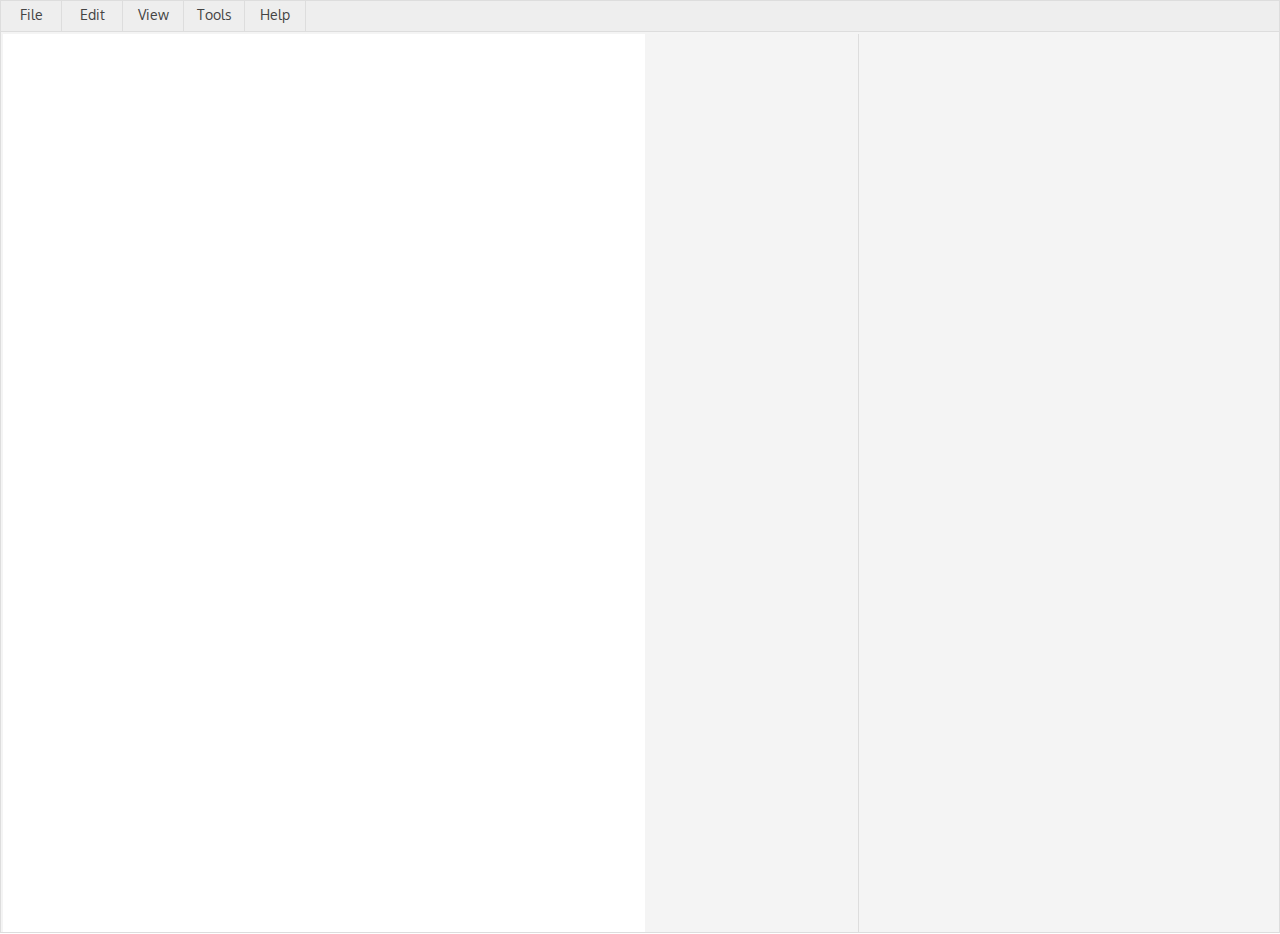
<file: editor/index.html>
<html>
    <head>
        <script src='../util/jquery.js'></script>
        <script src='../util/util.js'></script>
        <script src='../util/events.js'></script>
        <script src='../util/json.js'></script>
        <script src='core.js'></script>
        <script src='ui.js'></script>
        <script src='object/objectView.js'></script>
        <link rel='stylesheet' href='main.css'/>
        <link href='http://fonts.googleapis.com/css?family=Oxygen' rel='stylesheet' type='text/css'>
    </head>
    <body>
        <div id='editor-container'>
            <div id='menu-button-container'>
                <div class='menu-button' id='menu-button-file'>File</div>
                <div class='menu-button' id='menu-button-edit'>Edit</div>
                <div class='menu-button' id='menu-button-view'>View</div>
                <div class='menu-button' id='menu-button-tools'>Tools</div>
                <div class='menu-button' id='menu-button-help'>Help</div>
            </div>
            <div id='editor-contents'>
                <table height='100%' width='100%'>
                    <tr>
                        <td id='canvas-container'>
                            <canvas id='canvas'></canvas>
                        </td>
                        <td id ='properties-container'>
                        </td>
                    </tr>
                </table>
            </div>
        </div>
    </body>
</html>
</file>
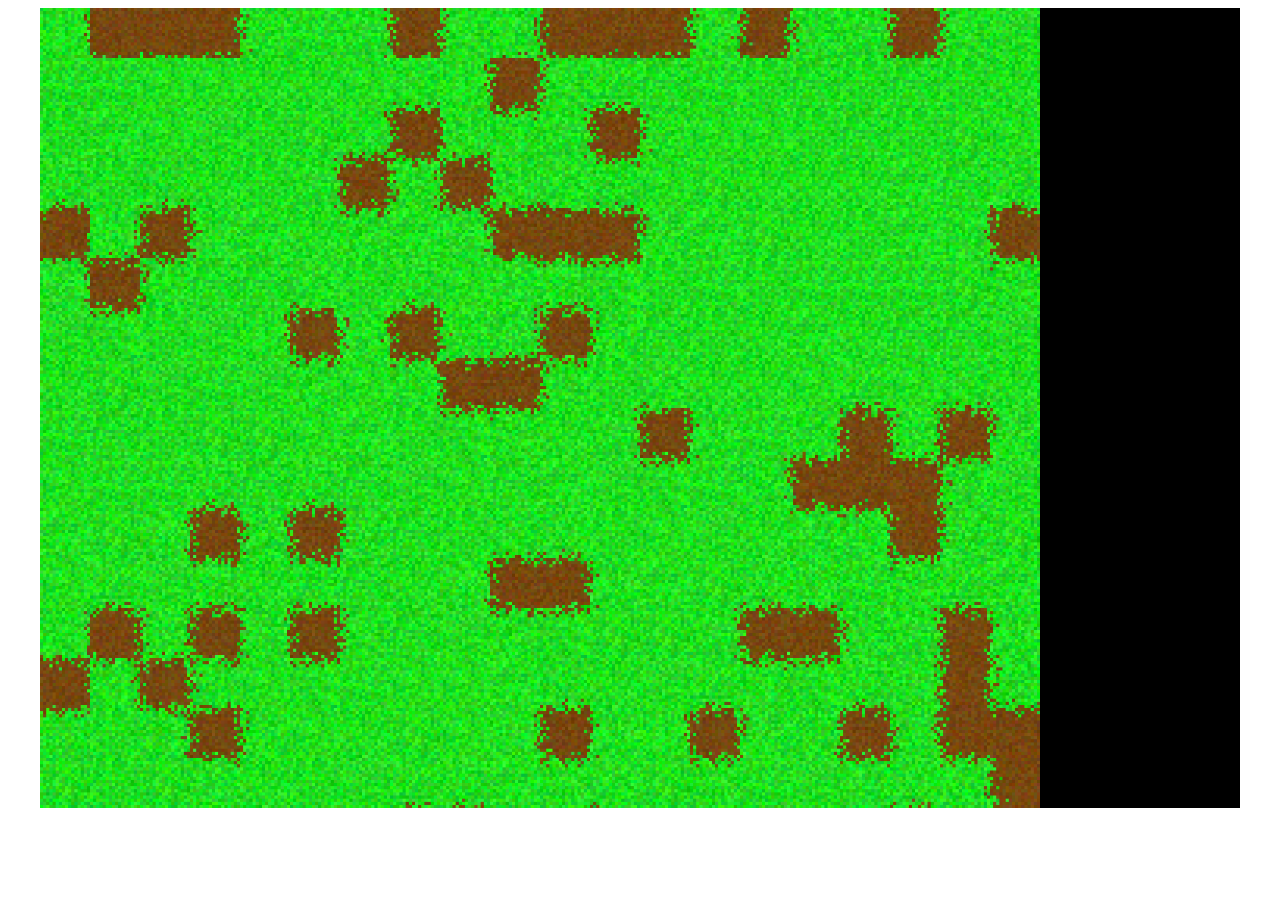
<file: util/mapgen-test.html>
<html>
	<head>
		<title>util mapgen test</title>
        <script>
            var projectroot = "../";
        </script>
        <script src='../viewer/events.js'></script>
        <script src='mapgen.js'></script>
        <script>
        var can,con;
        // Based on viewer.js:generateTileMap()
        function generateTileMap(MAP_SIZE_X,MAP_SIZE_Y){
            var map = [];
            for (var i = 0;i<MAP_SIZE_X; i++){
                var ar = [];
                for (var u = 0;u<MAP_SIZE_Y;u++){
                    ar.push(Math.round(Math.pow(Math.random(),4)));
                }
                map.push(ar);
            }
            return map;
        }
        window.onload = function(){
                can = document.getElementById("can");
                can.width = 1200;
                can.height = 800;
                con = can.getContext('2d');
                con.scale(50,50);
                con.fillStyle = '#000';
                con.fillRect(0,0,1200,800);
                new mapgen.Tile("grass",0x00FF00,0);
                new mapgen.Tile("dirt",0x784800,1,16);
                mapgen.generate(generateTileMap(20,20),function(){
                    function render(){
                        for (var i = 0;i<mapgen.tiles.length;i++){
                            for (var u = 0;u<mapgen.tiles[0].length;u++){
                                con.drawImage(mapgen.tiles[i][u],i,u,1,1);
                            }
                        }
                    }
                    function update(){
                        con.translate(getKey('a')-getKey('d'),getKey('w') - getKey('s'));
                    }
                    addEvents();
                    setInterval(render,1000/60);
                    setInterval(update,1000/60);
                });
        };
        </script>
	</head>
	<body align='center'>
		<canvas id='can'></canvas>
	</body>
</html>
</file>
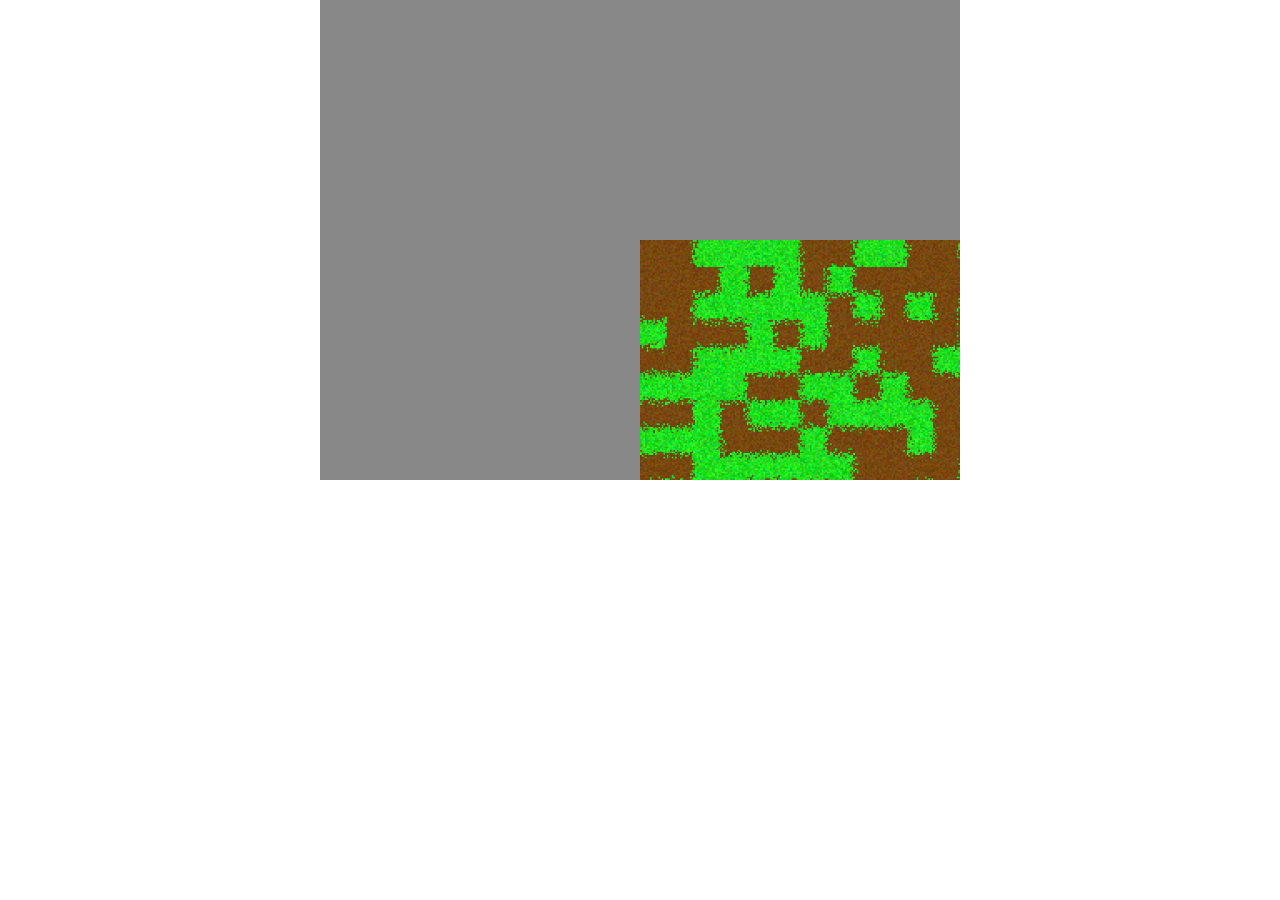
<file: viewer/test.html>
<html>
	<head>
		<title>SUPRHACKRC</title>
        <script>
            var projectroot = "../";
        </script>
		<script src='events.js'></script>
		<script src='../util/mapgen.js'></script>
		<script src='viewer.js'></script>
	</head>
	<body align='center'>
		<canvas id='can'></canvas>
	</body>
</html>
</file>
<file: editor/main.css>
body{
    margin:0px;
    padding:0px;
    border-spacing:0px;
    overflow:hidden;
    font-family: 'Oxygen',sans-serif;
}
.menu-button{
    display: inline-block;
    width:60px;
    text-align:center;
    vertical-align:middle;
    padding-top:5px;
    height:25px;
    border-spacing:0px;
    border-right:1px #ddd solid;
    background-color:#eee;
    font-size:14px;
    color:#444;
}
.menu-button:hover{
    background-color: #ddd;
    cursor: pointer;
}
.context-menu{
    width:200px;
    background-color:#fff;
    border:1px solid #ccc;
    position:absolute;
    border-radius:5px;
}
.context-menu-item{
    height:30px;
    padding-left:20px;
    padding-top:6px;
    border-top:1px solid #eee;
    border-bottom:none;
    color:#444;
}
.context-menu-item:hover{
    background-color:#eee;
    cursor:pointer;
}
.window{
    background-color:#fff;
    position:absolute;
    left:0px;
    top:0px;
    width:75%;
    height:75%;
    border:1px #ccc solid;
}
.window-overlay{
    background-color:#000;
    opacity:.25;
    position:absolute;
    left:0px;
    top:0px;
    width:100%;
    height:100%;
}
.window-titlebar{
    background-color:#eee;
    border-bottom:1px #ddd solid;
    color:#888;
    padding:5px;
}
.window-titlebar-x{
    float:right;
    cursor:pointer;
}
.window-titlebar-x:hover{
    opacity:.5;
}
.window-selection{
    width:100%;
    padding-left:1px;
    overflow:auto;
}
.window-selection-item{
    padding:5px;
    border-bottom:1px #ddd solid;
    margin-left:5px;
    padding-left:20px;
}
.window-selection-item:hover{
    border-left:5px solid #ccc;
    margin-left:0px;
    cursor:pointer;
    background-color:#eee;
}
.window-submit{
    width:200px;
    background-color:#eee;
    border-top:1px solid #ddd;
    text-align:right;
    position:absolute;
    left:0px;
    top:0px;
}
.ui-button{
    width:80px;
    height:25px;
    border:1px #ccc solid;
    text-align:center;
    border-radius:4px;
    margin:5px;
    padding:5px;
    padding-top:8px;
    color:#444;
    background-color:#fff;
    display:inline-block;
}
.ui-button:hover{
    background-color:#ddd;
    cursor:pointer;
}
.ui-input{
    min-height:40px;
    border-bottom:1px solid #ccc;
    margin-left:10px;
    padding-left:10px;
}
.ui-input:hover{
}
.ui-text{
    display:inline-block;
    color:#444;
}
.ui-textfield{
    display:inline-block;
    min-width:150px;
    padding:5px;
    border:1px solid #ccc;
    margin:5px;
    border-radius:4px;
    background-color:#fff;
}
#editor-container{
    border: solid 1px #ddd;
}
#menu-button-container{
    background-color:#eee;
    font-size:0px;
}
#editor-contents{
    background-color:#f4f4f4;
    height:100%;
    border-top:solid 1px #ddd;
}
#properties-container{
    border-left:solid 1px #ddd;
    padding:2px;
    height:100%;
    min-width:250px;
    vertical-align:top;
}
#canvas-container{
    width:75%;
    background-color:#fff;
    display:inline-block;
    height:100%;
    vertical-align:top;
}
</file>
